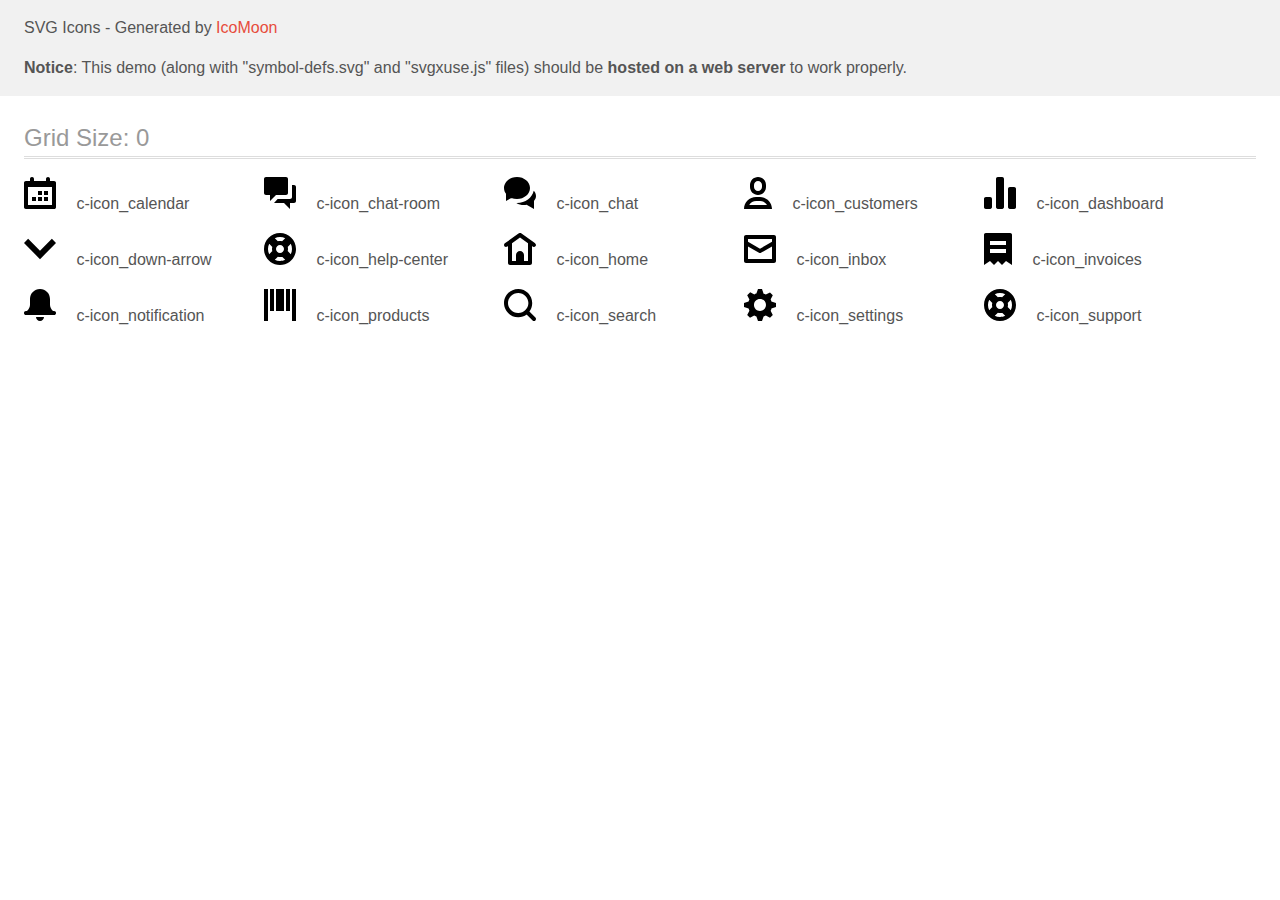
<file: svg/demo-external-svg.html>
<!doctype html>
<html>
<head>
    <title>IcoMoon - SVG Icons</title>
    <meta charset="utf-8">
    <meta name="viewport" content="width=device-width, initial-scale=1">
    <link rel="stylesheet" href="demo-files/demo.css">
    <link rel="stylesheet" href="style.css">
</head>
<body>
<header class="bgc1 clearfix">
<div class="mhl">
    <p>SVG Icons - Generated by <a href="https://icomoon.io/app">IcoMoon</a></p><p><strong>Notice</strong>: This demo (along with "symbol-defs.svg" and "svgxuse.js" files) should be <b>hosted on a web server</b> to work properly.</p>
</div>
</header>
    <div class="clearfix mhl ptl">
        <h1 class="mvm mtn fgc1">Grid Size: 0</h1>
        <div class="glyph fs1">
            <div class="clearfix pbs">
                <svg class="icon c-icon_calendar"><use xlink:href="symbol-defs.svg#c-icon_calendar"></use></svg><span class="name"> c-icon_calendar</span>
            </div>
        </div>
        <div class="glyph fs1">
            <div class="clearfix pbs">
                <svg class="icon c-icon_chat-room"><use xlink:href="symbol-defs.svg#c-icon_chat-room"></use></svg><span class="name"> c-icon_chat-room</span>
            </div>
        </div>
        <div class="glyph fs1">
            <div class="clearfix pbs">
                <svg class="icon c-icon_chat"><use xlink:href="symbol-defs.svg#c-icon_chat"></use></svg><span class="name"> c-icon_chat</span>
            </div>
        </div>
        <div class="glyph fs1">
            <div class="clearfix pbs">
                <svg class="icon c-icon_customers"><use xlink:href="symbol-defs.svg#c-icon_customers"></use></svg><span class="name"> c-icon_customers</span>
            </div>
        </div>
        <div class="glyph fs1">
            <div class="clearfix pbs">
                <svg class="icon c-icon_dashboard"><use xlink:href="symbol-defs.svg#c-icon_dashboard"></use></svg><span class="name"> c-icon_dashboard</span>
            </div>
        </div>
        <div class="glyph fs1">
            <div class="clearfix pbs">
                <svg class="icon c-icon_down-arrow"><use xlink:href="symbol-defs.svg#c-icon_down-arrow"></use></svg><span class="name"> c-icon_down-arrow</span>
            </div>
        </div>
        <div class="glyph fs1">
            <div class="clearfix pbs">
                <svg class="icon c-icon_help-center"><use xlink:href="symbol-defs.svg#c-icon_help-center"></use></svg><span class="name"> c-icon_help-center</span>
            </div>
        </div>
        <div class="glyph fs1">
            <div class="clearfix pbs">
                <svg class="icon c-icon_home"><use xlink:href="symbol-defs.svg#c-icon_home"></use></svg><span class="name"> c-icon_home</span>
            </div>
        </div>
        <div class="glyph fs1">
            <div class="clearfix pbs">
                <svg class="icon c-icon_inbox"><use xlink:href="symbol-defs.svg#c-icon_inbox"></use></svg><span class="name"> c-icon_inbox</span>
            </div>
        </div>
        <div class="glyph fs1">
            <div class="clearfix pbs">
                <svg class="icon c-icon_invoices"><use xlink:href="symbol-defs.svg#c-icon_invoices"></use></svg><span class="name"> c-icon_invoices</span>
            </div>
        </div>
        <div class="glyph fs1">
            <div class="clearfix pbs">
                <svg class="icon c-icon_notification"><use xlink:href="symbol-defs.svg#c-icon_notification"></use></svg><span class="name"> c-icon_notification</span>
            </div>
        </div>
        <div class="glyph fs1">
            <div class="clearfix pbs">
                <svg class="icon c-icon_products"><use xlink:href="symbol-defs.svg#c-icon_products"></use></svg><span class="name"> c-icon_products</span>
            </div>
        </div>
        <div class="glyph fs1">
            <div class="clearfix pbs">
                <svg class="icon c-icon_search"><use xlink:href="symbol-defs.svg#c-icon_search"></use></svg><span class="name"> c-icon_search</span>
            </div>
        </div>
        <div class="glyph fs1">
            <div class="clearfix pbs">
                <svg class="icon c-icon_settings"><use xlink:href="symbol-defs.svg#c-icon_settings"></use></svg><span class="name"> c-icon_settings</span>
            </div>
        </div>
        <div class="glyph fs1">
            <div class="clearfix pbs">
                <svg class="icon c-icon_support"><use xlink:href="symbol-defs.svg#c-icon_support"></use></svg><span class="name"> c-icon_support</span>
            </div>
        </div>
  </div>
<script defer src="svgxuse.js"></script>
</body>
</html>
</file>
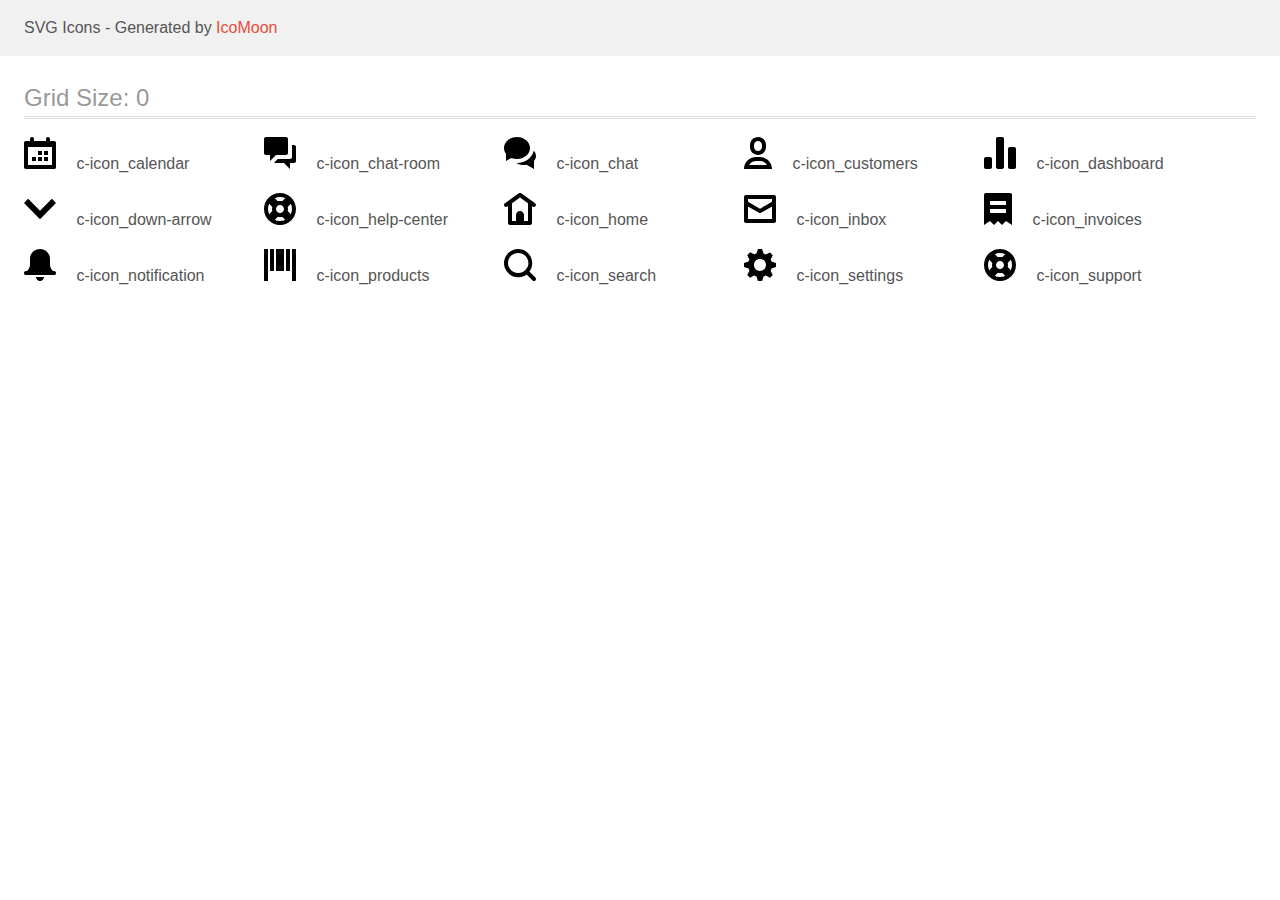
<file: svg/demo.html>
<!doctype html>
<html>
<head>
    <title>IcoMoon - SVG Icons</title>
    <meta charset="utf-8">
    <meta name="viewport" content="width=device-width, initial-scale=1">
    <link rel="stylesheet" href="demo-files/demo.css">
    <link rel="stylesheet" href="style.css">
</head>
<body>
<svg aria-hidden="true" style="position: absolute; width: 0; height: 0; overflow: hidden;" version="1.1" xmlns="http://www.w3.org/2000/svg" xmlns:xlink="http://www.w3.org/1999/xlink">
<defs>
<symbol id="c-icon_calendar" viewBox="0 0 32 32">
<path d="M4 10v18h24v-18zM26 4h4c0.034-0.002 0.073-0.003 0.113-0.003 1.044 0 1.89 0.846 1.89 1.89 0 0.040-0.001 0.080-0.004 0.119l0-0.005v24c0.002 0.034 0.003 0.073 0.003 0.113 0 1.044-0.846 1.89-1.89 1.89-0.040 0-0.079-0.001-0.119-0.004l0.005 0h-28c-0.034 0.002-0.073 0.003-0.113 0.003-1.044 0-1.89-0.846-1.89-1.89 0-0.040 0.001-0.079 0.004-0.119l-0 0.005v-24c-0.002-0.034-0.003-0.074-0.003-0.113 0-1.044 0.846-1.89 1.89-1.89 0.040 0 0.079 0.001 0.119 0.004l-0.005-0h4v-2c-0.002-0.034-0.003-0.073-0.003-0.113 0-1.044 0.846-1.89 1.89-1.89 0.040 0 0.080 0.001 0.119 0.004l-0.005-0c0.034-0.002 0.074-0.003 0.113-0.003 1.044 0 1.89 0.846 1.89 1.89 0 0.040-0.001 0.079-0.004 0.119l0-0.005v2h12v-2c0-1.105 0.895-2 2-2s2 0.895 2 2v0zM24 24h-4v-4h4zM18 24h-4v-4h4zM24 18h-4v-4h4zM18 18h-4v-4h4zM12 24h-4v-4h4z"></path>
</symbol>
<symbol id="c-icon_chat-room" viewBox="0 0 32 32">
<path d="M20 26h-10l3.656-4h12.344c1.105 0 2-0.895 2-2v0-12h2c1.105 0 2 0.895 2 2v0 14c0 1.105-0.895 2-2 2v0h-4v6zM6 18h-4c-1.105 0-2-0.895-2-2v0-14c0-1.105 0.895-2 2-2v0h20c1.105 0 2 0.895 2 2v0 14c0 1.105-0.895 2-2 2v0h-10l-6 6z"></path>
</symbol>
<symbol id="c-icon_chat" viewBox="0 0 32 32">
<path d="M22.615 27.782c-0.785 0.139-1.69 0.219-2.613 0.22h-0.001c-0.047 0.001-0.103 0.001-0.159 0.001-2.746 0-5.314-0.759-7.507-2.080l0.066 0.037c0.2 0 0.4 0.042 0.61 0.042 8.321 0 15.249-5.304 16.707-12.279 1.377 1.344 2.243 3.206 2.284 5.271l0 0.008c-0.031 1.939-0.796 3.694-2.028 5.004l0.004-0.004h0.024v8.001zM2 16.845c-1.234-1.602-1.983-3.633-2-5.838l-0-0.004c0-6.076 5.82-11.001 13.001-11.001s13.001 4.924 13.001 11.001-5.82 11.001-13.001 11.001c-0.006 0-0.012 0-0.019 0-2.011 0-3.93-0.398-5.68-1.12l0.099 0.036-5.4 3.082z"></path>
</symbol>
<symbol id="c-icon_customers" viewBox="0 0 28 32">
<path d="M0 32c0.020-6.619 5.381-11.98 11.998-12h4.002c6.619 0.020 11.98 5.381 12 11.998v0.002zM5.2 28h17.8c-1.425-2.41-4.010-4-6.966-4-0.012 0-0.024 0-0.036 0h-3.798c-0.009-0-0.020-0-0.031-0-2.957 0-5.543 1.59-6.948 3.963l-0.021 0.037zM6 10v-2c0.014-4.413 3.587-7.986 7.999-8h0.001c4.413 0.014 7.986 3.587 8 7.999v2.001c-0.014 4.413-3.587 7.986-7.999 8h-0.001c-4.413-0.014-7.986-3.587-8-7.999v-0.001zM10 8v2c0.007 2.206 1.794 3.993 3.999 4h0.001c2.206-0.007 3.993-1.794 4-3.999v-2.001c-0.007-2.206-1.794-3.993-3.999-4h-0.001c-2.206 0.007-3.993 1.794-4 3.999v0.001z"></path>
</symbol>
<symbol id="c-icon_dashboard" viewBox="0 0 32 32">
<path d="M26 32c-0.034 0.002-0.073 0.003-0.113 0.003-1.044 0-1.89-0.846-1.89-1.89 0-0.040 0.001-0.079 0.004-0.119l-0 0.005v-18c-0.002-0.034-0.003-0.073-0.003-0.113 0-1.044 0.846-1.89 1.89-1.89 0.040 0 0.079 0.001 0.119 0.004l-0.005-0h4c0.034-0.002 0.073-0.003 0.113-0.003 1.044 0 1.89 0.846 1.89 1.89 0 0.040-0.001 0.079-0.004 0.119l0-0.005v18c0.002 0.034 0.003 0.073 0.003 0.113 0 1.044-0.846 1.89-1.89 1.89-0.040 0-0.079-0.001-0.119-0.004l0.005 0zM14 32c-0.035 0.002-0.075 0.004-0.116 0.004-1.043 0-1.888-0.845-1.888-1.888 0-0.041 0.001-0.081 0.004-0.121l-0 0.005v-28c-0.002-0.034-0.003-0.073-0.003-0.113 0-1.044 0.846-1.89 1.89-1.89 0.040 0 0.079 0.001 0.119 0.004l-0.005-0h4c0.034-0.002 0.073-0.003 0.113-0.003 1.044 0 1.89 0.846 1.89 1.89 0 0.040-0.001 0.079-0.004 0.119l0-0.005v28c0.002 0.035 0.004 0.075 0.004 0.116 0 1.043-0.845 1.888-1.888 1.888-0.041 0-0.081-0.001-0.121-0.004l0.005 0zM2 32c-0.034 0.002-0.073 0.003-0.113 0.003-1.044 0-1.89-0.846-1.89-1.89 0-0.040 0.001-0.079 0.004-0.119l-0 0.005v-8c-0.002-0.034-0.003-0.073-0.003-0.113 0-1.044 0.846-1.89 1.89-1.89 0.040 0 0.079 0.001 0.119 0.004l-0.005-0h4c0.033-0.002 0.072-0.003 0.111-0.003 1.045 0 1.892 0.847 1.892 1.892 0 0.039-0.001 0.078-0.004 0.117l0-0.005v8c0.002 0.034 0.003 0.073 0.003 0.113 0 1.044-0.846 1.89-1.89 1.89-0.040 0-0.080-0.001-0.119-0.004l0.005 0z"></path>
</symbol>
<symbol id="c-icon_down-arrow" viewBox="0 0 32 32">
<path d="M16 26.182l-16-16.172 4.148-4.192 11.852 11.98 11.852-11.98 4.148 4.192z"></path>
</symbol>
<symbol id="c-icon_help-center" viewBox="0 0 32 32">
<path d="M16 0c-8.837 0-16 7.163-16 16s7.163 16 16 16c8.837 0 16-7.163 16-16v0c-0.027-8.826-7.174-15.973-15.997-16h-0.003zM16 20c-2.209 0-4-1.791-4-4s1.791-4 4-4c2.209 0 4 1.791 4 4v0c-0.007 2.206-1.794 3.993-3.999 4h-0.001zM16 4c0.014-0 0.030-0 0.046-0 1.877 0 3.65 0.443 5.221 1.231l-0.067-0.031-3.112 3.112c-0.625-0.197-1.344-0.311-2.089-0.311s-1.464 0.114-2.14 0.324l0.051-0.014-3.11-3.112c1.504-0.757 3.277-1.2 5.154-1.2 0.016 0 0.032 0 0.048 0h-0.002zM4 16c-0-0.014-0-0.030-0-0.046 0-1.877 0.443-3.65 1.231-5.221l-0.031 0.067 3.112 3.112c-0.197 0.625-0.311 1.344-0.311 2.089s0.114 1.464 0.324 2.14l-0.014-0.051-3.112 3.11c-0.757-1.504-1.2-3.277-1.2-5.154 0-0.016 0-0.032 0-0.048v0.002zM16 28c-0.014 0-0.030 0-0.046 0-1.877 0-3.65-0.443-5.221-1.231l0.067 0.031 3.112-3.112c0.625 0.197 1.344 0.311 2.089 0.311s1.464-0.113 2.14-0.324l-0.051 0.014 3.11 3.112c-1.504 0.757-3.277 1.2-5.154 1.2-0.016 0-0.032-0-0.048-0h0.002zM26.8 21.2l-3.112-3.112c0.197-0.625 0.311-1.344 0.311-2.089s-0.113-1.464-0.324-2.14l0.014 0.051 3.112-3.11c0.757 1.518 1.2 3.307 1.2 5.2s-0.443 3.682-1.231 5.269l0.031-0.069z"></path>
</symbol>
<symbol id="c-icon_home" viewBox="0 0 32 32">
<path d="M31.162 10.372l-14-10c-0.323-0.233-0.726-0.372-1.162-0.372s-0.839 0.139-1.168 0.376l0.006-0.004-14 10c-0.51 0.367-0.838 0.959-0.838 1.628 0 1.105 0.895 2 2 2 0.436 0 0.839-0.139 1.168-0.376l-0.006 0.004 0.838-0.598v16.97c0 1.105 0.895 2 2 2v0h20c1.105 0 2-0.895 2-2v0-16.97c0.522 0.521 1.213 0.874 1.984 0.968l0.016 0.002c0.001 0 0.001 0 0.002 0 1.105 0 2-0.895 2-2 0-0.669-0.328-1.261-0.832-1.624l-0.006-0.004zM24 28h-4v-6c0-2.209-1.791-4-4-4s-4 1.791-4 4v0 6h-4v-17.828l8-5.714 8 5.714z"></path>
</symbol>
<symbol id="c-icon_inbox" viewBox="0 0 32 32">
<path d="M30 2h-28c-1.105 0-2 0.895-2 2v0 24c0 1.105 0.895 2 2 2v0h28c1.105 0 2-0.895 2-2v0-24c0-1.105-0.895-2-2-2v0zM28 26h-24v-12.554l11 6.29c0.285 0.166 0.627 0.263 0.992 0.263s0.707-0.098 1.002-0.268l-0.010 0.005 11.016-6.29zM28 8.84l-12 6.858-12-6.858v-2.84h24z"></path>
</symbol>
<symbol id="c-icon_invoices" viewBox="0 0 28 32">
<path d="M26 0h-24c-0.034-0.002-0.073-0.003-0.113-0.003-1.044 0-1.89 0.846-1.89 1.89 0 0.040 0.001 0.079 0.004 0.119l-0-0.005v30l6-4 4 4 4-4 4 4 4-4 6 4v-30c0.002-0.034 0.003-0.073 0.003-0.113 0-1.044-0.846-1.89-1.89-1.89-0.040 0-0.079 0.001-0.119 0.004l0.005-0zM22 20h-16v-4h16zM22 12h-16v-4h16z"></path>
</symbol>
<symbol id="c-icon_notification" viewBox="0 0 32 32">
<path d="M12 28h8c-0.007 2.206-1.794 3.993-3.999 4h-0.001c-2.206-0.007-3.993-1.794-4-3.999v-0.001zM2 26c-0.034 0.002-0.073 0.003-0.113 0.003-1.044 0-1.89-0.846-1.89-1.89 0-0.040 0.001-0.079 0.004-0.119l-0 0.005c-0.002-0.034-0.003-0.073-0.003-0.113 0-1.044 0.846-1.89 1.89-1.89 0.040 0 0.079 0.001 0.119 0.004l-0.005-0h1c1.708-1.479 2.831-3.594 2.998-5.972l0.002-0.028v-6c-0-0.029-0-0.063-0-0.096 0-5.47 4.434-9.904 9.904-9.904 0.034 0 0.068 0 0.102 0.001l-0.005-0c0.029-0 0.064-0.001 0.098-0.001 5.469 0 9.902 4.433 9.902 9.902 0 0.035-0 0.069-0.001 0.104l0-0.005v6c0.169 2.406 1.292 4.521 2.989 5.991l0.011 0.009h1c0.034-0.002 0.073-0.003 0.113-0.003 1.044 0 1.89 0.846 1.89 1.89 0 0.040-0.001 0.079-0.004 0.119l0-0.005c0.002 0.034 0.003 0.073 0.003 0.113 0 1.044-0.846 1.89-1.89 1.89-0.040 0-0.079-0.001-0.119-0.004l0.005 0z"></path>
</symbol>
<symbol id="c-icon_products" viewBox="0 0 32 32">
<path d="M28.002 32.002v-32.002h4v32.002zM0 32.002v-32.002h4v32.002zM22.001 22.001v-22.001h4v22.001zM12.001 22.001v-22.001h8v22.001zM6 22.001v-22.001h4v22.001z"></path>
</symbol>
<symbol id="c-icon_search" viewBox="0 0 32 32">
<path d="M25.4 22.46c1.747-2.259 2.8-5.132 2.8-8.25 0-0.034-0-0.069-0-0.103l0 0.005c0-0.021 0-0.047 0-0.072 0-7.74-6.263-14.017-13.998-14.040h-0.002c-7.809 0.005-14.144 6.31-14.2 14.107l-0 0.005c0.056 7.802 6.391 14.107 14.199 14.112h0.001c0.073 0.001 0.159 0.002 0.245 0.002 3.085 0 5.925-1.048 8.185-2.807l-0.030 0.022 6 5.962c0.354 0.368 0.85 0.596 1.4 0.596s1.046-0.228 1.399-0.596l0.001-0.001c0.369-0.35 0.599-0.843 0.599-1.391s-0.23-1.041-0.598-1.39l-0.001-0.001zM14.2 24.060c-0.047 0.001-0.101 0.001-0.156 0.001-5.514 0-9.99-4.443-10.043-9.944l-0-0.005c0-5.633 4.567-10.2 10.2-10.2s10.2 4.567 10.2 10.2v0c-0.059 5.502-4.533 9.939-10.043 9.939-0.055 0-0.11-0-0.165-0.001l0.008 0z"></path>
</symbol>
<symbol id="c-icon_settings" viewBox="0 0 32 32">
<path d="M26.6 10.4l2.2-4.2-2.8-2.8-4.2 2.2c-0.635-0.364-1.372-0.642-2.155-0.793l-0.045-0.007-1.6-4.8h-4l-1.6 4.6c-0.76 0.198-1.425 0.472-2.041 0.822l0.041-0.022-4.2-2.2-3 3 2.2 4.2c-0.328 0.575-0.602 1.24-0.787 1.942l-0.013 0.058-4.6 1.6v4l4.6 1.6c0.2 0.8 0.6 1.4 0.8 2.2l-2.2 4.2 2.8 2.8 4.2-2.2c0.635 0.364 1.372 0.642 2.155 0.793l0.045 0.007 1.6 4.6h4l1.6-4.6c0.8-0.2 1.4-0.6 2.2-0.8l4.2 2.2 2.8-2.8-2.2-4.2c0.364-0.635 0.642-1.372 0.793-2.155l0.007-0.045 4.6-1.6v-4l-4.6-1.6c-0.198-0.76-0.472-1.425-0.822-2.041l0.022 0.041zM16 22c-0.032 0.001-0.071 0.001-0.109 0.001-3.254 0-5.892-2.638-5.892-5.892 0-0.038 0-0.077 0.001-0.115l-0 0.006c-0.001-0.032-0.001-0.071-0.001-0.109 0-3.254 2.638-5.892 5.892-5.892 0.038 0 0.077 0 0.115 0.001l-0.006-0c0.032-0.001 0.071-0.001 0.109-0.001 3.254 0 5.892 2.638 5.892 5.892 0 0.038-0 0.077-0.001 0.115l0-0.006c0.001 0.032 0.001 0.071 0.001 0.109 0 3.254-2.638 5.892-5.892 5.892-0.038 0-0.077-0-0.115-0.001l0.006 0z"></path>
</symbol>
<symbol id="c-icon_support" viewBox="0 0 32 32">
<path d="M16 0c-8.837 0-16 7.163-16 16s7.163 16 16 16c8.837 0 16-7.163 16-16v0c-0.027-8.826-7.174-15.973-15.997-16h-0.003zM16 20c-2.209 0-4-1.791-4-4s1.791-4 4-4c2.209 0 4 1.791 4 4v0c-0.007 2.206-1.794 3.993-3.999 4h-0.001zM16 4c0.014-0 0.030-0 0.046-0 1.877 0 3.65 0.443 5.221 1.231l-0.067-0.031-3.112 3.112c-0.625-0.197-1.344-0.311-2.089-0.311s-1.464 0.114-2.14 0.324l0.051-0.014-3.11-3.112c1.504-0.757 3.277-1.2 5.154-1.2 0.016 0 0.032 0 0.048 0h-0.002zM4 16c-0-0.014-0-0.030-0-0.046 0-1.877 0.443-3.65 1.231-5.221l-0.031 0.067 3.112 3.112c-0.197 0.625-0.311 1.344-0.311 2.089s0.114 1.464 0.324 2.14l-0.014-0.051-3.112 3.11c-0.757-1.504-1.2-3.277-1.2-5.154 0-0.016 0-0.032 0-0.048v0.002zM16 28c-0.014 0-0.030 0-0.046 0-1.877 0-3.65-0.443-5.221-1.231l0.067 0.031 3.112-3.112c0.625 0.197 1.344 0.311 2.089 0.311s1.464-0.113 2.14-0.324l-0.051 0.014 3.11 3.112c-1.504 0.757-3.277 1.2-5.154 1.2-0.016 0-0.032-0-0.048-0h0.002zM26.8 21.2l-3.112-3.112c0.197-0.625 0.311-1.344 0.311-2.089s-0.113-1.464-0.324-2.14l0.014 0.051 3.112-3.11c0.757 1.518 1.2 3.307 1.2 5.2s-0.443 3.682-1.231 5.269l0.031-0.069z"></path>
</symbol>
</defs>
</svg>

<header class="bgc1 clearfix">
<div class="mhl">
    <p>SVG Icons - Generated by <a href="https://icomoon.io/app">IcoMoon</a></p>
</div>
</header>
    <div class="clearfix mhl ptl">
        <h1 class="mvm mtn fgc1">Grid Size: 0</h1>
        <div class="glyph fs1">
            <div class="clearfix pbs">
                <svg class="icon c-icon_calendar"><use xlink:href="#c-icon_calendar"></use></svg><span class="name"> c-icon_calendar</span>
            </div>
        </div>
        <div class="glyph fs1">
            <div class="clearfix pbs">
                <svg class="icon c-icon_chat-room"><use xlink:href="#c-icon_chat-room"></use></svg><span class="name"> c-icon_chat-room</span>
            </div>
        </div>
        <div class="glyph fs1">
            <div class="clearfix pbs">
                <svg class="icon c-icon_chat"><use xlink:href="#c-icon_chat"></use></svg><span class="name"> c-icon_chat</span>
            </div>
        </div>
        <div class="glyph fs1">
            <div class="clearfix pbs">
                <svg class="icon c-icon_customers"><use xlink:href="#c-icon_customers"></use></svg><span class="name"> c-icon_customers</span>
            </div>
        </div>
        <div class="glyph fs1">
            <div class="clearfix pbs">
                <svg class="icon c-icon_dashboard"><use xlink:href="#c-icon_dashboard"></use></svg><span class="name"> c-icon_dashboard</span>
            </div>
        </div>
        <div class="glyph fs1">
            <div class="clearfix pbs">
                <svg class="icon c-icon_down-arrow"><use xlink:href="#c-icon_down-arrow"></use></svg><span class="name"> c-icon_down-arrow</span>
            </div>
        </div>
        <div class="glyph fs1">
            <div class="clearfix pbs">
                <svg class="icon c-icon_help-center"><use xlink:href="#c-icon_help-center"></use></svg><span class="name"> c-icon_help-center</span>
            </div>
        </div>
        <div class="glyph fs1">
            <div class="clearfix pbs">
                <svg class="icon c-icon_home"><use xlink:href="#c-icon_home"></use></svg><span class="name"> c-icon_home</span>
            </div>
        </div>
        <div class="glyph fs1">
            <div class="clearfix pbs">
                <svg class="icon c-icon_inbox"><use xlink:href="#c-icon_inbox"></use></svg><span class="name"> c-icon_inbox</span>
            </div>
        </div>
        <div class="glyph fs1">
            <div class="clearfix pbs">
                <svg class="icon c-icon_invoices"><use xlink:href="#c-icon_invoices"></use></svg><span class="name"> c-icon_invoices</span>
            </div>
        </div>
        <div class="glyph fs1">
            <div class="clearfix pbs">
                <svg class="icon c-icon_notification"><use xlink:href="#c-icon_notification"></use></svg><span class="name"> c-icon_notification</span>
            </div>
        </div>
        <div class="glyph fs1">
            <div class="clearfix pbs">
                <svg class="icon c-icon_products"><use xlink:href="#c-icon_products"></use></svg><span class="name"> c-icon_products</span>
            </div>
        </div>
        <div class="glyph fs1">
            <div class="clearfix pbs">
                <svg class="icon c-icon_search"><use xlink:href="#c-icon_search"></use></svg><span class="name"> c-icon_search</span>
            </div>
        </div>
        <div class="glyph fs1">
            <div class="clearfix pbs">
                <svg class="icon c-icon_settings"><use xlink:href="#c-icon_settings"></use></svg><span class="name"> c-icon_settings</span>
            </div>
        </div>
        <div class="glyph fs1">
            <div class="clearfix pbs">
                <svg class="icon c-icon_support"><use xlink:href="#c-icon_support"></use></svg><span class="name"> c-icon_support</span>
            </div>
        </div>
  </div>
<script defer src="svgxuse.js"></script>
</body>
</html>
</file>
<file: svg/demo-files/demo.css>
body {
  padding: 0;
  margin: 0;
  font-family: sans-serif;
  font-size: 1em;
  line-height: 1.5;
  color: #555;
  background: #fff;
}
h1 {
  font-size: 1.5em;
  font-weight: normal;
  box-shadow: 0 1px #ddd, 0 2px #fff, 0 3px #ddd;
}
small {
  font-size: .66666667em;
}
a {
  color: #e74c3c;
  text-decoration: none;
}
a:hover, a:focus {
  box-shadow: 0 1px #e74c3c;
}
.bshadow0, input {
  box-shadow: inset 0 -2px #e7e7e7;
}
input:hover {
  box-shadow: inset 0 -2px #ccc;
}
input, fieldset {
  font-size: 1em;
  margin: 0;
  padding: 0;
  border: 0;
}
input {
  color: inherit;
  line-height: 1.5;
  height: 1.5em;
  padding: .25em 0;
}
input:focus {
  outline: none;
  box-shadow: inset 0 -2px #449fdb;
}
.glyph {
  font-size: 16px;
  margin-right: 1.5em;
  float: left;
  width: 6em;
}
svg {
  color: #000;
}
.liga {
  width: 80%;
  width: calc(100% - 2.5em);
}
.talign-right {
  text-align: right;
}
.talign-center {
  text-align: center;
}
.bgc1 {
  background: #f1f1f1;
}
.fgc0 {
  color: #000;
}
.fgc1 {
  color: #999;
}
p {
  margin-top: 1em;
  margin-bottom: 1em;
}
.mvm {
  margin-top: .75em;
  margin-bottom: .75em;
}
.mtn {
  margin-top: 0;
}
.mtl, .mal {
  margin-top: 1.5em;
}
.mbl, .mal {
  margin-bottom: 1.5em;
}
.mal, .mhl {
  margin-left: 1.5em;
  margin-right: 1.5em;
}
.mhmm {
  margin-left: 1em;
  margin-right: 1em;
}
.ptl {
  padding-top: 1.5em;
}
.pbs, .pvs {
  padding-bottom: .25em;
}
.pvs, .pts {
  padding-top: .25em;
}
.unit {
  float: left;
}
.unitRight {
  float: right;
}
.size1of2 {
  width: 50%;
}
.size1of1 {
  width: 100%;
}
.clearfix:before, .clearfix:after {
  content: " ";
  display: table;
}
.clearfix:after {
  clear: both;
}
.hidden-true {
  display: none;
}
.textbox0 {
  width: 3em;
  background: #f1f1f1;
  padding: .25em .5em;
  line-height: 1.5;
  height: 1.5em;
}
.fs0 {
  font-size: 16px;
}
.fs1 {
  font-size: 32px;
}
.name {
  font-size: 0.5em;
  margin-left: 1em;
}
</file>
<file: svg/style.css>
.icon {
  display: inline-block;
  width: 1em;
  height: 1em;
  stroke-width: 0;
  stroke: currentColor;
  fill: currentColor;
}

/* ==========================================
Single-colored icons can be modified like so:
.c-name {
  font-size: 32px;
  color: red;
}
========================================== */

.c-icon_customers {
  width: 0.875em;
}

.c-icon_invoices {
  width: 0.875em;
}
</file>
